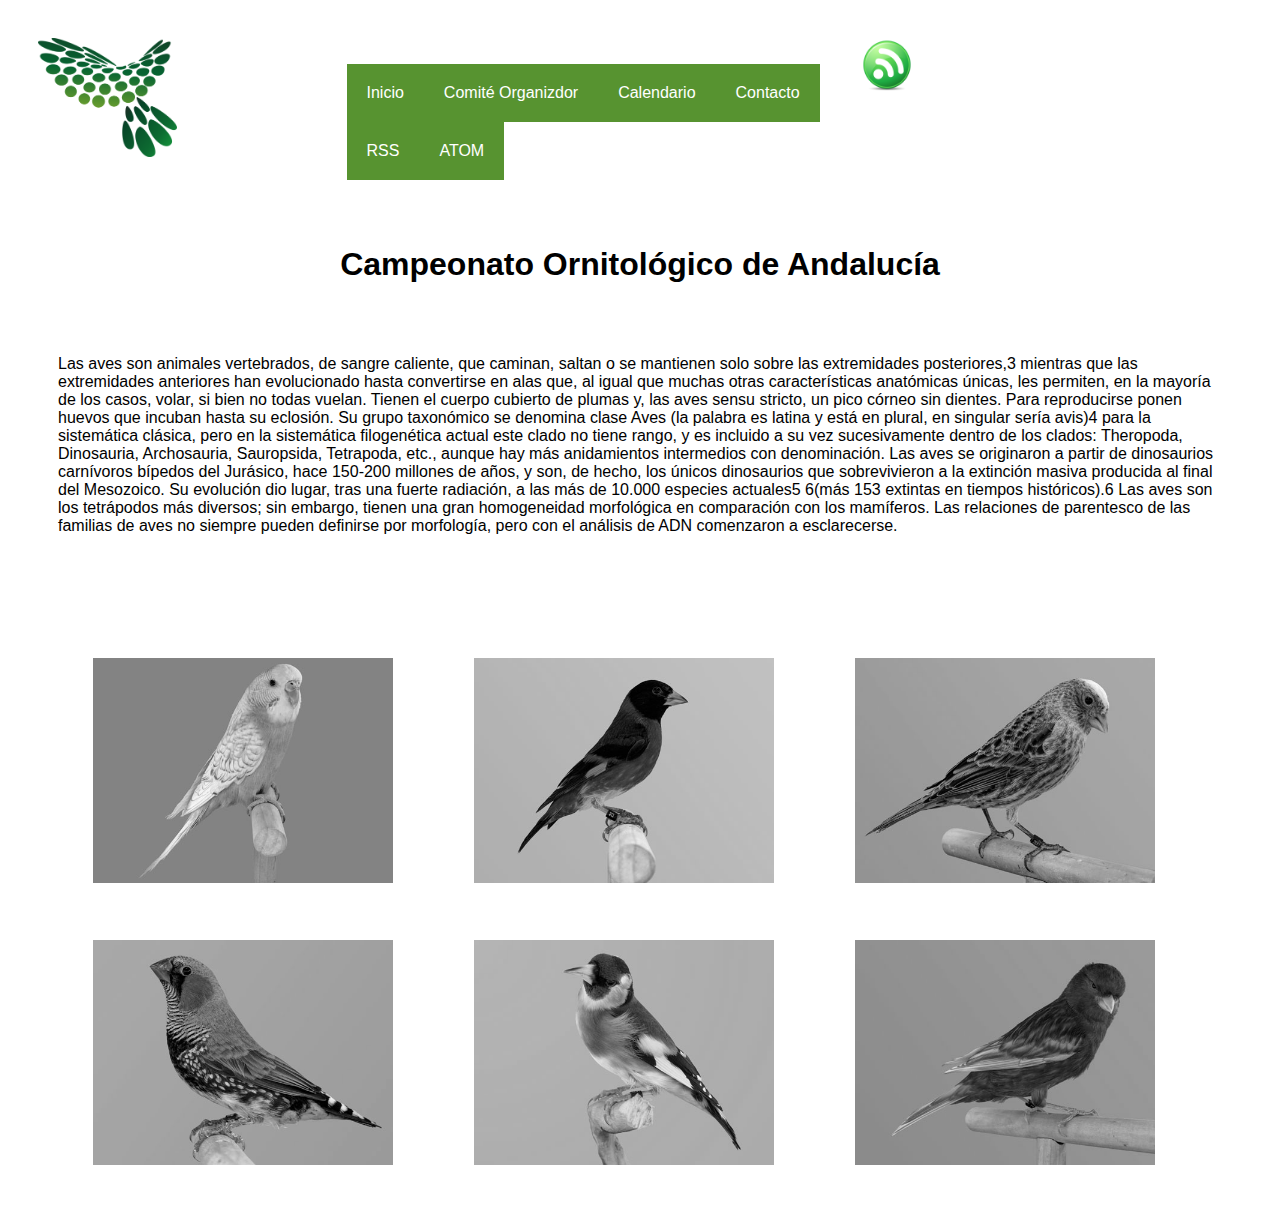
<file: index.html>
﻿<!DOCTYPE html>
<html lang="es">


	<!-- Cabecera del documento -->
	<head>
		<meta charset="UTF-8" >
		<meta name="author" content="Antonio Gallardo">
		<title>Campeonato Ornitologico</title>
		<link rel="stylesheet" href="recursos/estilo.css" type="text/css">
		<meta name="viewport" content="width=device-width, initial-scale=1.0">
		<meta http-equiv="X-UA-Compatible" content="ie=edge">
	</head>
	
	<!-- Cuerpo del documento -->
	<body>
		<header class="header">
			<div class="row">
				<div class="col-3 col-s-3">
				  <img src="recursos/logo.png" class="logo">
				</div>
			  			
				<div class="divmenu col-5">
						<ul id="button">
								<li><a href="index.html">Inicio</a></li>
								<li><a href="recursos/comite.html">Comité Organizdor</a></li>
								<li><a href="recursos/calendario.html">Calendario</a></li>
								<li><a href="recursos/formulario.html">Contacto</a></li>
								<li><a href="rss/rss.xml">RSS</a></li>
								<li><a href="rss/atom.xml">ATOM</a></li>
																
						</ul>				
				</div>

				<div class="col-2" id="divrss">
					<a href="rss/rss.xml"><img src="recursos/rss.png" class="logo2"></a>
				</div>

			</div>

		</header>
		
		<article>
			<h1 class="titulo">Campeonato Ornitológico de Andalucía</h1>
			<p class="infopagina">Las aves son animales vertebrados, de sangre caliente, que caminan, saltan o se mantienen solo sobre las extremidades posteriores,3​ mientras que las extremidades anteriores han evolucionado hasta convertirse en alas que, al igual que muchas otras características anatómicas únicas, les permiten, en la mayoría de los casos, volar, si bien no todas vuelan. Tienen el cuerpo cubierto de plumas y, las aves sensu stricto, un pico córneo sin dientes. Para reproducirse ponen huevos que incuban hasta su eclosión.

					Su grupo taxonómico se denomina clase Aves (la palabra es latina y está en plural, en singular sería avis)4​ para la sistemática clásica, pero en la sistemática filogenética actual este clado no tiene rango, y es incluido a su vez sucesivamente dentro de los clados: Theropoda, Dinosauria, Archosauria, Sauropsida, Tetrapoda, etc., aunque hay más anidamientos intermedios con denominación.
					
					Las aves se originaron a partir de dinosaurios carnívoros bípedos del Jurásico, hace 150-200 millones de años, y son, de hecho, los únicos dinosaurios que sobrevivieron a la extinción masiva producida al final del Mesozoico. Su evolución dio lugar, tras una fuerte radiación, a las más de 10.000 especies actuales5​ 6​(más 153 extintas en tiempos históricos).6​ Las aves son los tetrápodos más diversos; sin embargo, tienen una gran homogeneidad morfológica en comparación con los mamíferos. Las relaciones de parentesco de las familias de aves no siempre pueden definirse por morfología, pero con el análisis de ADN comenzaron a esclarecerse.</p>

		</article>
		
		  
		
		  
		  <footer class="footer">
			<center>
				<div id="galeria" class="col-12">
					<div class="hover08">
						<div>
							<figure class="col-3"><img src="recursos/ganardor1_b.jpg" width="300" height="200"></figure>									
						</div>
						<div>
							<figure class="col-3"><img src="recursos/ganardor2_b.jpg" width="300" height="200"/></figure>   
						</div>
						<div>
							<figure class="col-3"><img src="recursos/ganardor3_b.jpg" width="300" height="200"></figure>
						</div>
						<div>
							<figure class="col-3"><img src="recursos/ganardor4_b.jpg" width="300" height="200"></figure>
						</div>
						<div>
							<figure class="col-3"><img src="recursos/ganardor5_b.jpg" width="300" height="200"></figure>
									
						</div>
						<div>
							<figure class="col-3"><img src="recursos/ganardor6_b.jpg" width="300" height="200"></figure>
									
						</div>
					</div>
				</div>
			</center>	
		</footer>
		 
		
	</body>
</html>
</file>
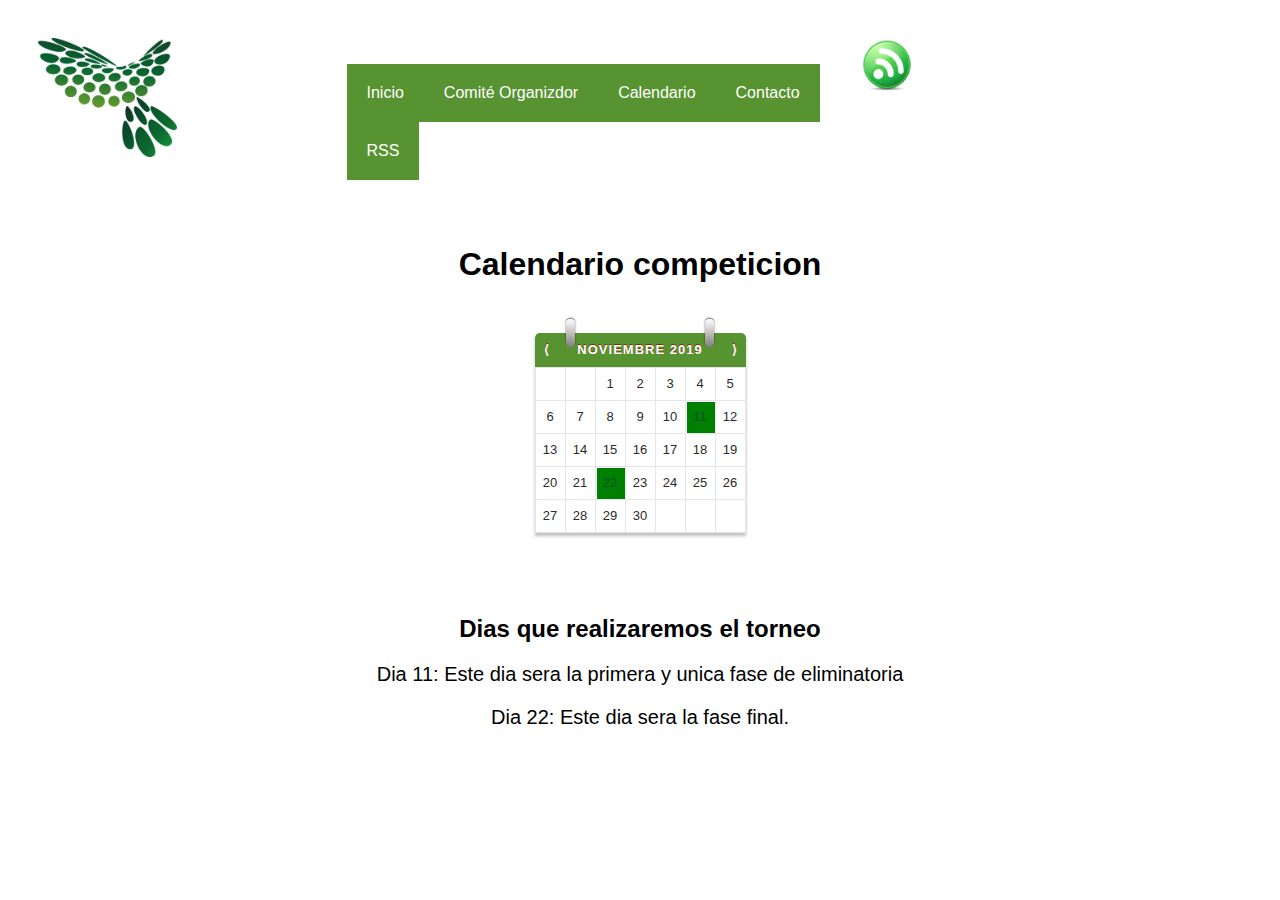
<file: recursos/calendario.html>
﻿<!DOCTYPE html>
<html lang="es">


	<!-- Cabecera del documento -->
	<head>
		<meta charset="UTF-8" >
		<meta name="author" content="Antonio Gallardo">
		<title></title>
		<link rel="stylesheet" href="estilo.css" type="text/css">
		<link rel="stylesheet" href="calendar.css" type="text/css">
		<meta name="viewport" content="width=device-width, initial-scale=1.0">
		<meta http-equiv="X-UA-Compatible" content="ie=edge">
	</head>
	
	<!-- Cuerpo del documento -->
	<body>
		<div class="header">
			<div class="row">
				<div class="col-3 col-s-3">
				  <img src="logo.png" class="logo">
				</div>
			  			
				<div class="divmenu col-5">
						<ul id="button">
								<li><a href="../index.html">Inicio</a></li>
								<li><a href="comite.html">Comité Organizdor</a></li>
								<li><a href="calendario.html">Calendario</a></li>
								<li><a href="formulario.html">Contacto</a></li>
								<li><a href="../rss/rss.xml">RSS</a></li>
																
						</ul>				
				</div>

				<div class="col-2" id="divrss">
					<a href="../rss/rss.xml"><img src="rss.png" class="logo2"></a>
				</div>

			</div>
		</div>

		<h1 align="center">Calendario competicion</h1>
		
		<div id="cal"> 
				<div class="heade"> 
						<span class="left button" id="prev"> &lang; </span> 
						<span class="left hook"></span> 
						<span class="month-year" id="label">Noviembre 2019</span> 
						<span class="right hook"></span> 
						<span class="right button" id="next"> &rang; </span>
				</div> 
				<table id="days"> 
			 
						
				</table> 
				<div id="cal-frame"> 
						<table class="urr"> 
								<tbody> 
									<tr><td class="nil"></td><td class="nil"></td><td>1</td><td>2</td><td>3</td><td>4</td><td>5</td></tr> 
									<tr><td>6</td><td>7</td><td>8</td><td>9</td><td>10</td><td class="today">11</td><td>12</td></tr> 
									<tr><td>13</td><td>14</td><td>15</td><td>16</td><td>17</td><td>18</td><td>19</td></tr> 
									<tr><td>20</td><td>21</td><td class="today">22</td><td>23</td><td>24</td><td>25</td><td>26</td></tr> 
									<tr><td>27</td><td>28</td><td>29</td><td>30</td><td class="nil"></td><td class="nil"></td><td class="nil"></td></tr> 
								</tbody> 
							</table>
			 
				</div> 
			</div>


		  <div class="footer">
			<h1>Dias que realizaremos el torneo</h1>
			<p>Dia 11: Este dia sera la primera y unica fase de eliminatoria</p>
			<p>Dia 22: Este dia sera la fase final.</p>
			
			
		  </div>
		 
		
	</body>
</html>
</file>
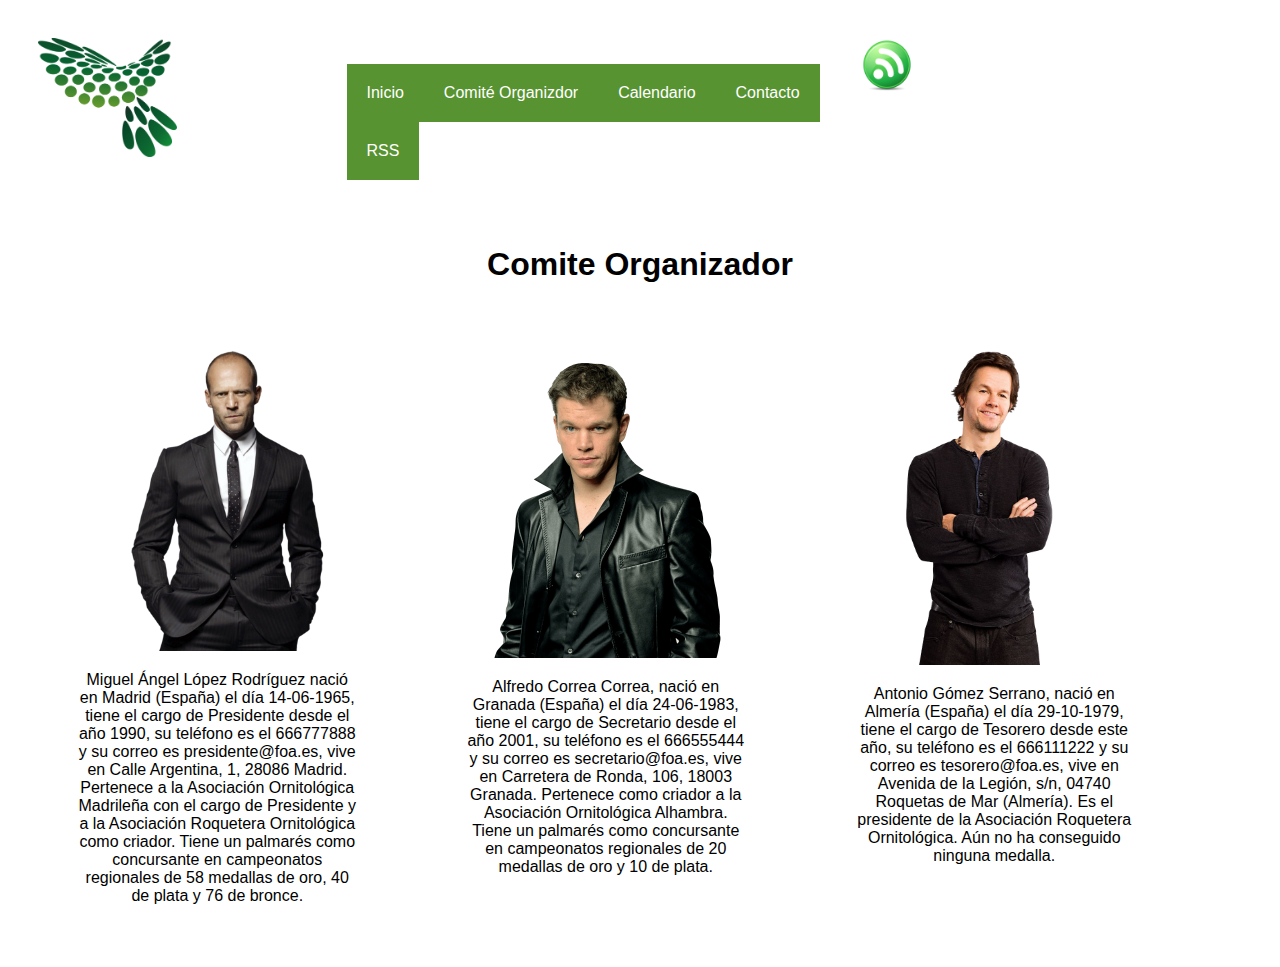
<file: recursos/comite.html>
﻿<!DOCTYPE html>
<html lang="es">


	<!-- Cabecera del documento -->
	<head>
		<meta charset="UTF-8" >
		<meta name="author" content="Antonio Gallardo">
		<title>Comite Organizador</title>
		<link rel="stylesheet" href="estilo.css" type="text/css">
		<meta name="viewport" content="width=device-width, initial-scale=1.0">
		<meta http-equiv="X-UA-Compatible" content="ie=edge">
	</head>
	
	<!-- Cuerpo del documento -->
	<body>
		<header class="header">
			<div class="row">
				<div class="col-3 col-s-3">
				  <img src="logo.png" class="logo">
				</div>
			  			
				<div class="divmenu col-5">
						<ul id="button">
								<li><a href="../index.html">Inicio</a></li>
								<li><a href="comite.html">Comité Organizdor</a></li>
								<li><a href="calendario.html">Calendario</a></li>
								<li><a href="formulario.html">Contacto</a></li>
								<li><a href="../rss/rss.xml">RSS</a></li>
																
						</ul>				
				</div>

				<div class="col-2" id="divrss">
					<a href="../rss/rss.xml"><img src="rss.png" class="logo2"></a>
				</div>

			</div>

		</header>
		
		<article>
			<h1 class="titulo">Comite Organizador</h1>
			<center>
				<div id="galeria" class="col-12">
					<div class="column">
						<div>
							<figure class="col-3">
								<img src="persona1.png" width="300" height="200">
								<p>Miguel Ángel López Rodríguez nació en Madrid (España) el día 14-06-1965, tiene el
										cargo de Presidente desde el año 1990, su teléfono es el 666777888 y su correo es
										presidente@foa.es, vive en Calle Argentina, 1, 28086 Madrid. Pertenece a la
										Asociación Ornitológica Madrileña con el cargo de Presidente y a la Asociación
										Roquetera Ornitológica como criador. Tiene un palmarés como concursante en
										campeonatos regionales de 58 medallas de oro, 40 de plata y 76 de bronce.</p>
							</figure>									
						</div>
						<div>
							<figure class="col-3">
								<img src="persona2.png" width="250" height="200">
								<p>Alfredo Correa Correa, nació en Granada (España) el día 24-06-1983, tiene el cargo
										de Secretario desde el año 2001, su teléfono es el 666555444 y su correo es
										secretario@foa.es, vive en Carretera de Ronda, 106, 18003 Granada. Pertenece
										como criador a la Asociación Ornitológica Alhambra. Tiene un palmarés como
										concursante en campeonatos regionales de 20 medallas de oro y 10 de plata.</p>
							</figure>   
						</div>
						<div>
							<figure class="col-3">
								<img src="persona3.png" width="190" height="200">
								<p>Antonio Gómez Serrano, nació en Almería (España) el día 29-10-1979, tiene el
										cargo de Tesorero desde este año, su teléfono es el 666111222 y su correo es
										tesorero@foa.es, vive en Avenida de la Legión, s/n, 04740 Roquetas de Mar
										(Almería). Es el presidente de la Asociación Roquetera Ornitológica. Aún no ha
										conseguido ninguna medalla.</p>
							</figure>
						</div>
						
					</div>
				</div>
			</center>
			
		</article>
		
		  
		
		  
		  <div class="footer">
				
		  </div>
		 
		
	</body>
</html>
</file>
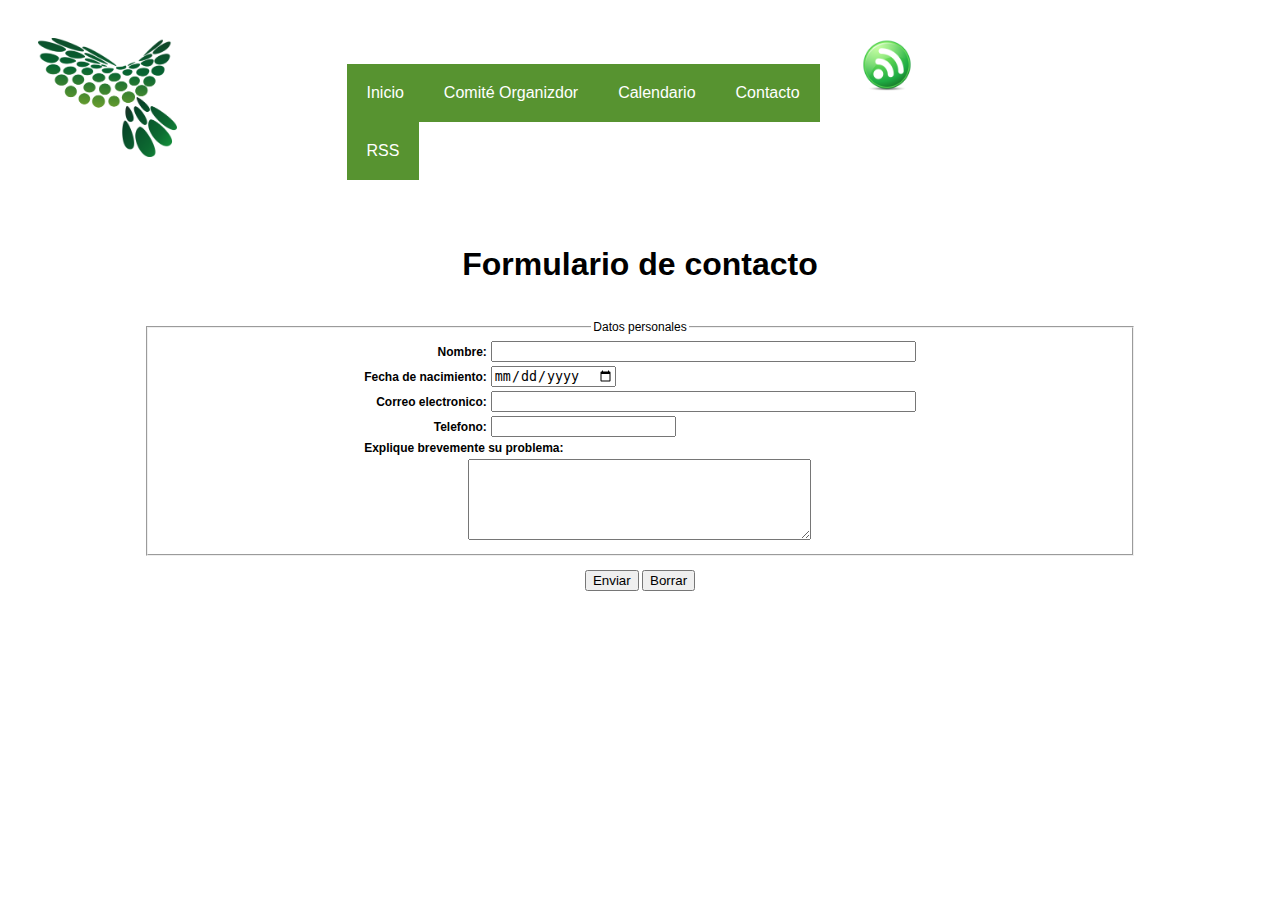
<file: recursos/formulario.html>
﻿<!DOCTYPE html>
<html lang="es">


	<!-- Cabecera del documento -->
	<head>
		<meta charset="UTF-8" >
		<meta name="author" content="Antonio Gallardo">
		<title>Formulario</title>
		<link rel="stylesheet" href="estilo.css" type="text/css">
		<meta name="viewport" content="width=device-width, initial-scale=1.0">
		<meta http-equiv="X-UA-Compatible" content="ie=edge">
	</head>
	
	<!-- Cuerpo del documento -->
	<body>
		<header class="header">
			<div class="row">
				<div class="col-3 col-s-3">
				  <img src="logo.png" class="logo">
				</div>
			  			
				<div class="divmenu col-5">
						<ul id="button">
								<li><a href="../index.html">Inicio</a></li>
								<li><a href="comite.html">Comité Organizdor</a></li>
								<li><a href="calendario.html">Calendario</a></li>
								<li><a href="formulario.html">Contacto</a></li>
								<li><a href="../rss/rss.xml">RSS</a></li>
																
						</ul>				
				</div>

				<div class="col-2" id="divrss">
					<a href="../rss/rss.xml"><img src="rss.png" class="logo2"></a>
				</div>

			</div>

		</header>
		
		<article>
			<h1 class="titulo">Formulario de contacto</h1>
			
		</article>
		
		  
		
		  
		  <footer class="footer">
			<center>
				
		
						<form action="/action_page.php" method="post">
							<fieldset align="center">
								<legend align="center">Datos personales</legend>
									<table border="0" align="center">
										<tr>
											<th align="right">Nombre:</th>
											<td><input type="text" name="nombre" size="50" required="required"></td>
									   </tr>
									   
		
									   
										<tr>
											<th align="right">Fecha de nacimiento:</th>
											<td align="left"><input type="date" name="fecha" size="50"></td>
										</tr>
										<tr>
											<th align="right">Correo electronico:</th>
											<td><input type="email" name="correo" size="50"></td>
										</tr>
										<tr>
											<th align="right">Telefono:</th>
											<td align="left"><input type="tel" name="telefono" pattern="[0-9]{3}[0-9]{3}[0-9]{3}" required="required"></td>
										</tr>
		
										<tr>
											<th colspan="2" align="left">Explique brevemente su problema:</th>                                                                      
										</tr>
		
										<tr>
											<th colspan="2"><textarea rows="5" cols="40" name="texto"></textarea></th> 
										</tr>
		
										
									   
										
									   
		
		
									</table>
							</fieldset>
		
										<br>
										<input type="submit" value="Enviar"/>
										<input type="reset" value="Borrar"/>
						</form>
		
						
					
					
			</center>	
		  </footer>
		 
		
	</body>
</html>
</file>
<file: recursos/estilo.css>
* {
  box-sizing: border-box;
}

.row::after {
  content: "";
  clear: both;
  display: table;
}

[class*="col-"] {
  float: left;
  padding: 15px;
}

html {
  font-family: "Lucida Sans", sans-serif;
}

.header {
  background-color: none;
  color: #ffffff;
  padding: 15px;
}

.menu ul {
  list-style-type: none;
  margin: 0;
  padding: 0;
}

.menu li {
  padding: 8px;
  margin-bottom: 7px;
  background-color: #33b5e5;
  color: #ffffff;
  box-shadow: 0 1px 3px rgba(0,0,0,0.12), 0 1px 2px rgba(0,0,0,0.24);
}

.menu li:hover {
  background-color: #0099cc;
}

.aside {
  background-color: #33b5e5;
  padding: 15px;
  color: #ffffff;
  text-align: center;
  font-size: 14px;
  box-shadow: 0 1px 3px rgba(0,0,0,0.12), 0 1px 2px rgba(0,0,0,0.24);
}

.footer {
  background-color;
  color: black;
  text-align: center;
  font-size: 12px;
  padding: 15px;
}

/* For mobile phones: */
[class*="col-"] {
  width: 100%;
}

@media only screen and (min-width: 600px) {
  /* For tablets: */
  .col-s-1 {width: 8.33%;}
  .col-s-2 {width: 16.66%;}
  .col-s-3 {width: 25%;}
  .col-s-4 {width: 33.33%;}
  .col-s-5 {width: 41.66%;}
  .col-s-6 {width: 50%;}
  .col-s-7 {width: 58.33%;}
  .col-s-8 {width: 66.66%;}
  .col-s-9 {width: 75%;}
  .col-s-10 {width: 83.33%;}
  .col-s-11 {width: 91.66%;}
  .col-s-12 {width: 100%;}
}
@media only screen and (min-width: 768px) {
  /* For desktop: */
  .col-1 {width: 8.33%;}
  .col-2 {width: 16.66%;}
  .col-3 {width: 25%;}
  .col-4 {width: 33.33%;}
  .col-5 {width: 41.66%;}
  .col-6 {width: 50%;}
  .col-7 {width: 58.33%;}
  .col-8 {width: 66.66%;}
  .col-9 {width: 75%;}
  .col-10 {width: 83.33%;}
  .col-11 {width: 91.66%;}
  .col-12 {width: 100%;}
}

.logo {
    width: 50%;
    max-width: 50%;
}

#button {
  padding: 0;
  }
 
#button li {
  display: inline;
  }

#button li a {
      text-decoration: none;
      float: left;
      padding: 20px;
      background-color: #579330;
      color: #fff;
      }

.divmenu {
      margin: 10px auto 15px auto;
  }

.titulo {
      text-align: center;
  }

.infopagina {
      padding: 50px;
  }

  
img{
  height: 100%;
  object-fit: cover;
  object-position: center center;
  margin-left: auto;
  margin-right: auto;
  overflow: hidden;
  }


.hover08 figure img {
-webkit-filter: grayscale(100%);
filter: grayscale(100%);
-webkit-transition: .3s ease-in-out;
transition: .3s ease-in-out;
}
.hover08 figure:hover img {
-webkit-filter: grayscale(0);
filter: grayscale(0);
}

fieldset {
width: 80%;
}

#divrss img {
max-width: 100%;
}


.logo2 {
width: 30%;
max-width: 30%;
}
</file>
<file: recursos/calendar.css>
#cal { 
    -moz-box-shadow:0px 3px 3px rgba(0, 0, 0, 0.25); 
    -webkit-box-shadow:0px 3px 3px rgba(0, 0, 0, 0.25); 
    margin:50px auto; 
    font: 13px/1.5 "Helvetica Neue", Helvatica, Arial, san-serif; 
    display:table; 
}

#cal .heade { 
    cursor:default; 
    background: #579330; 
    background: -moz-linear-gradient(top, #579330, #579330); 
    background: -webkit-gradient(linear, left top, left bottom, from(#579330), to(#579330)); 
    height: 34px; 
    position: relative; 
    color:#fff; 
    -webkit-border-top-left-radius: 5px; 
    -webkit-border-top-right-radius: 5px; 
    -moz-border-radius-topleft: 5px; 
    -moz-border-radius-topright: 5px; 
    border-top-left-radius: 5px; 
    border-top-right-radius: 5px; 
    font-weight:bold; 
    text-shadow:0px -1px 0 #87260C; 
    text-transform: uppercase; 
} 
#cal .heade span { 
    display:inline-block; 
    line-height:34px; 
}

#cal .heade .hook { 
    width: 9px; 
    height: 28px; 
    position: absolute; 
    bottom:60%; 
    border-radius:10px; 
    -moz-border-radius:10px; 
    -webkit-border-radius:10px; 
    background:#ececec; 
    background: -moz-linear-gradient(right top, #fff, #827e7d); 
    background: -webkit-gradient(linear, right top, right bottom, from(#fff), to(#827e7d)); 
    box-shadow:0px -1px 2px rgba(0, 0, 0, 0.65 ); 
    -moz-box-shadow:0px -1px 2px rgba(0, 0, 0, 0.65 ); 
    -webkit-box-shadow:0px -1px 2px rgba(0, 0, 0, 0.65 ); 
} 
.right.hook { 
    right:15%; 
} 
.left.hook { 
    left: 15%; 
}

#cal .heade .button { 
    width:24px; 
    text-align:center; 
    position:absolute; 
} 
#cal .heade .left.button { 
    left:0; 
    -webkit-border-top-left-radius: 5px; 
    -moz-border-radius-topleft: 5px; 
    border-top-left-radius: 5px; 
    border-right:1px solid #579330; 
} 
#cal .heade .right.button { 
    right:0; 
    top:0; 
    border-left:1px solid #579330; 
    -webkit-border-top-right-radius: 5px; 
    -moz-border-radius-topright: 5px; 
    border-top-right-radius: 5px; 
} 
#cal .heade .button:hover { 
    background: -moz-linear-gradient(top, #579330, #0B4E2B); 
    background: -webkit-gradient(linear, left top, left bottom, from(#579330), to(#0B4E2B)); 
}

#cal .heade .month-year { 
    letter-spacing: 1px; 
    width: 100%; 
    text-align: center; 
}

#cal table { 
    background:#fff; 
    border-collapse:collapse; 
} 
#cal td { 
    color:#2b2b2b; 
    width:30px; 
    height:30px; 
    line-height:30px; 
    text-align:center; 
    border:1px solid #e6e6e6; 
    cursor:default; 
} 
#cal #days td { 
    height:26px; 
    line-height: 26px; 
    text-transform:uppercase; 
    font-size:90%; 
    color:#9e9e9e; 
} 
#cal #days td:not(:last-child) { 
    border-right:1px solid #fff; 
}

#cal #cal-frame td.today { 
    background:green; 
    color:#0B4E2B; 
    box-shadow:1px 1px 0px #fff inset; 
    -moz-box-shadow:1px 1px 0px #fff inset; 
    -webkit-box-shadow:1px 1px 0px #fff inset; 
} 
#cal #cal-frame td:not(.nil):hover { 
    color:#fff; 
    text-shadow: #6C1A07 0px -1px; 
    background:#579330; 
    background: -moz-linear-gradient(top, #579330, #579330); 
    background: -webkit-gradient(linear, left top, left bottom, from(#579330), to(#579330)); 
    -moz-box-shadow:0px 0px 0px; 
    -webkit-box-shadow:0px 0px 0px; 
}

#cal #cal-frame td span { 
    font-size:80%; 
    position:relative; 
} 
#cal #cal-frame td span:first-child { 
    bottom:5px; 
} 
#cal #cal-frame td span:last-child { 
    top:5px; 
}

#cal #cal-frame table.curr { 
    float:left;      
} 
#cal #cal-frame table.temp { 
    position:absolute; 
}


* {
    box-sizing: border-box;
  }
  
  .row::after {
    content: "";
    clear: both;
    display: table;
  }
  
  [class*="col-"] {
    float: left;
    padding: 15px;
  }
  
  html {
    font-family: "Lucida Sans", sans-serif;
  }
  
  .header {
    background-color:;
    color: #ffffff;
    padding: 15px;
  }
  
  .menu ul {
    list-style-type: none;
    margin: 0;
    padding: 0;
  }
  
  .menu li {
    padding: 8px;
    margin-bottom: 7px;
    background-color: #33b5e5;
    color: #ffffff;
    box-shadow: 0 1px 3px rgba(0,0,0,0.12), 0 1px 2px rgba(0,0,0,0.24);
  }
  
  .menu li:hover {
    background-color: #0099cc;
  }
  
  .aside {
    background-color: #33b5e5;
    padding: 15px;
    color: #ffffff;
    text-align: center;
    font-size: 14px;
    box-shadow: 0 1px 3px rgba(0,0,0,0.12), 0 1px 2px rgba(0,0,0,0.24);
  }
  
  .footer {
    background-color;
    color: black;
    text-align: center;
    font-size: 12px;
    padding: 15px;
  }
  
  /* For mobile phones: */
  [class*="col-"] {
    width: 100%;
  }
  
  @media only screen and (min-width: 600px) {
    /* For tablets: */
    .col-s-1 {width: 8.33%;}
    .col-s-2 {width: 16.66%;}
    .col-s-3 {width: 25%;}
    .col-s-4 {width: 33.33%;}
    .col-s-5 {width: 41.66%;}
    .col-s-6 {width: 50%;}
    .col-s-7 {width: 58.33%;}
    .col-s-8 {width: 66.66%;}
    .col-s-9 {width: 75%;}
    .col-s-10 {width: 83.33%;}
    .col-s-11 {width: 91.66%;}
    .col-s-12 {width: 100%;}
  }
  @media only screen and (min-width: 768px) {
    /* For desktop: */
    .col-1 {width: 8.33%;}
    .col-2 {width: 16.66%;}
    .col-3 {width: 25%;}
    .col-4 {width: 33.33%;}
    .col-5 {width: 41.66%;}
    .col-6 {width: 50%;}
    .col-7 {width: 58.33%;}
    .col-8 {width: 66.66%;}
    .col-9 {width: 75%;}
    .col-10 {width: 83.33%;}
    .col-11 {width: 91.66%;}
    .col-12 {width: 100%;}
  }

  .logo {
      width: 50%;
      max-width: 100%;
  }

  #button {
    padding: 0;
    }
   
  #button li {
    display: inline;
    }

  #button li a {
        text-decoration: none;
        float: left;
        padding: 20px;
        background-color: #579330;
        color: #fff;
        }

  .divmenu {;
        margin: 10px auto 15px auto;
    }

  .titulo {
        text-align: center;
    }

  .infopagina {
        padding: 50px;
    }

    
  img{
    height: 100%;
    object-fit: cover;
    object-position: center center;
    margin-left: auto;
    margin-right: auto;
    overflow: hidden;
    }
  

.hover08 figure img {
	-webkit-filter: grayscale(100%);
	filter: grayscale(100%);
	-webkit-transition: .3s ease-in-out;
	transition: .3s ease-in-out;
}
.hover08 figure:hover img {
	-webkit-filter: grayscale(0);
	filter: grayscale(0);
}

fieldset {
  width: 80%;
}

p {
    font-size: 20px !important;
}
</file>
